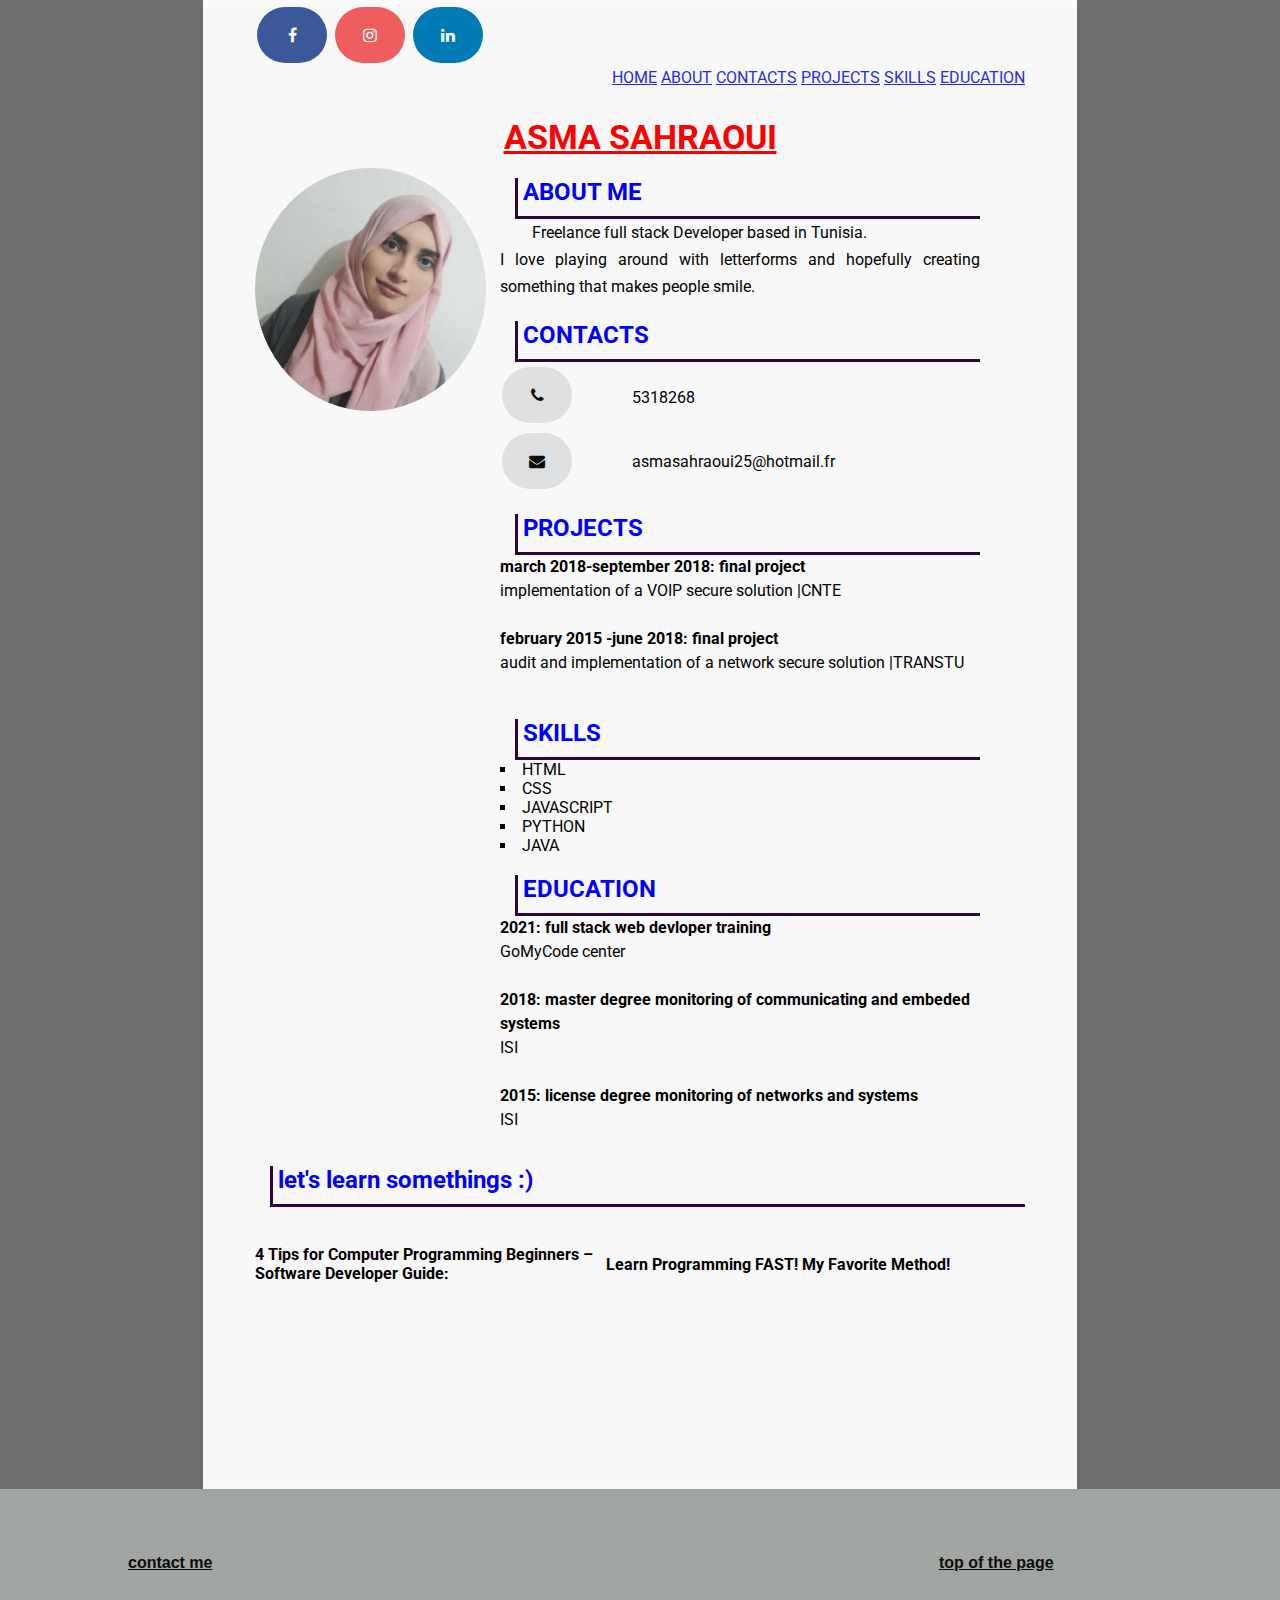
<file: workshop - html css/index.html>
<!DOCTYPE html>
<html lang="en">
  <head>
    <meta charset="UTF-8" />
    <meta http-equiv="X-UA-Compatible" content="IE=edge" />
    <link rel="stylesheet" href="css/styles.css" />
    <meta name="viewport" content="width=device-width, initial-scale=1.0" />
    <title>Document</title>
    <link rel="preconnect" href="https://fonts.googleapis.com" />
    <link rel="preconnect" href="https://fonts.gstatic.com" crossorigin />
    <!-- link pour importer le fontfamily roboto : -->
    <link
      href="https://fonts.googleapis.com/css2?family=Roboto:ital,wght@1,100&display=swap"
      rel="stylesheet"
    />
    <link
      rel="stylesheet"
      href="https://cdnjs.cloudflare.com/ajax/libs/font-awesome/4.7.0/css/font-awesome.min.css"
    />
  </head>

  <body>
    <div id="content">
      <!-- header section -->
      <header id="header">
        <section id="social-medias">
          <a
            href="https://www.facebook.com/profile.php?id=100009466028375"
            class="fa fa-facebook"
          ></a>
          <a
            href="https://www.instagram.com/asma_sahraoui/?hl=fr"
            class="fa fa-instagram"
          ></a>
          <a
            href="https://www.linkedin.com/in/asma-sahraoui-52618694"
            class="fa fa-linkedin"
          ></a>
        </section>
        <section id="nav">
          <ul>
            <li class="navbar"><a href="#">HOME</a></li>
            <li class="navbar"><a href="#about">ABOUT</a></li>
            <li class="navbar"><a href="#contact">CONTACTS</a></li>
            <li class="navbar"><a href="#projects">PROJECTS</a></li>
            <li class="navbar"><a href="#skills">SKILLS</a></li>
            <li class="navbar"><a href="#education">EDUCATION</a></li>
          </ul>
        </section>
        <h1 id="head"><span>ASMA SAHRAOUI</span></h1>
      </header>

      <!-- main section -->
      <main id="main">
        <img src="assets/asma.png" alt="my pic" id="my-pic" />

        <section id="info">
          <!-- about part -->
          <section id="about">
            <h2>ABOUT ME</h2>
            <p>
              Freelance full stack Developer based in Tunisia.<br />
              I love playing around with letterforms and hopefully creating
              something that makes people smile.
            </p>
          </section>

          <!-- contacts part -->
          <section id="contact">
            <h2>CONTACTS</h2>
            <div class="contacts-icons">
              <i class="fa fa-phone"></i><br />
              <i class="fa fa-envelope"></i>
            </div>

            <div class="contacts-coord">
              <p id="phone-number">5318268</p>
              <p id="mail">asmasahraoui25@hotmail.fr</p>
            </div>
          </section>
          <!-- project part -->
          <section id="projects">
            <h2>PROJECTS</h2>
            <dl>
              <dt>march 2018-september 2018: final project</dt>
              <dd>implementation of a VOIP secure solution |CNTE</dd>
              <dt>february 2015 -june 2018: final project</dt>
              <dd>
                audit and implementation of a network secure solution |TRANSTU
              </dd>
            </dl>
          </section>

          <!-- skills part -->
          <section id="skills">
            <h2>SKILLS</h2>
            <ul class="skill">
              <li>HTML</li>
              <li>CSS</li>
              <li>JAVASCRIPT</li>
              <li>PYTHON</li>
              <li>JAVA</li>
            </ul>
          </section>

          <!-- education part -->
          <section id="education">
            <h2>EDUCATION</h2>
            <dl>
              <dt>2021: full stack web devloper training</dt>
              <dd>GoMyCode center</dd>
              <dt>
                2018: master degree monitoring of communicating and embeded
                systems
              </dt>
              <dd>ISI</dd>
              <dt>2015: license degree monitoring of networks and systems</dt>
              <dd>ISI</dd>
            </dl>
          </section>
        </section>

        <!-- videos section :) -->
        <section>
          <h2>let's learn somethings :)</h2>
          <div id="video1">
            <h4>
              4 Tips for Computer Programming Beginners – Software Developer
              Guide:
            </h4>
            <iframe
              width="300"
              height="200"
              src="https://www.youtube.com/embed/1p5ERhluxd8"
              title="YouTube video player"
              frameborder="0"
              allow="accelerometer; autoplay; clipboard-write; encrypted-media; gyroscope; picture-in-picture"
              allowfullscreen
            ></iframe>
          </div>
          <div id="video2">
            <h4>Learn Programming FAST! My Favorite Method!</h4>
            <iframe
              width="300"
              height="200"
              src="https://www.youtube.com/embed/Mj3QejzYZ70"
              title="YouTube video player"
              frameborder="0"
              allow="accelerometer; autoplay; clipboard-write; encrypted-media; gyroscope; picture-in-picture"
              allowfullscreen
            ></iframe>
          </div>
        </section>
      </main>
    </div>
    <!-- footer section -->
    <footer id="footer">
      <a href="contact.html" id="contact-me">contact me</a>
      <a href="#header" id="top">top of the page</a>
    </footer>
  </body>
</html>
</file>
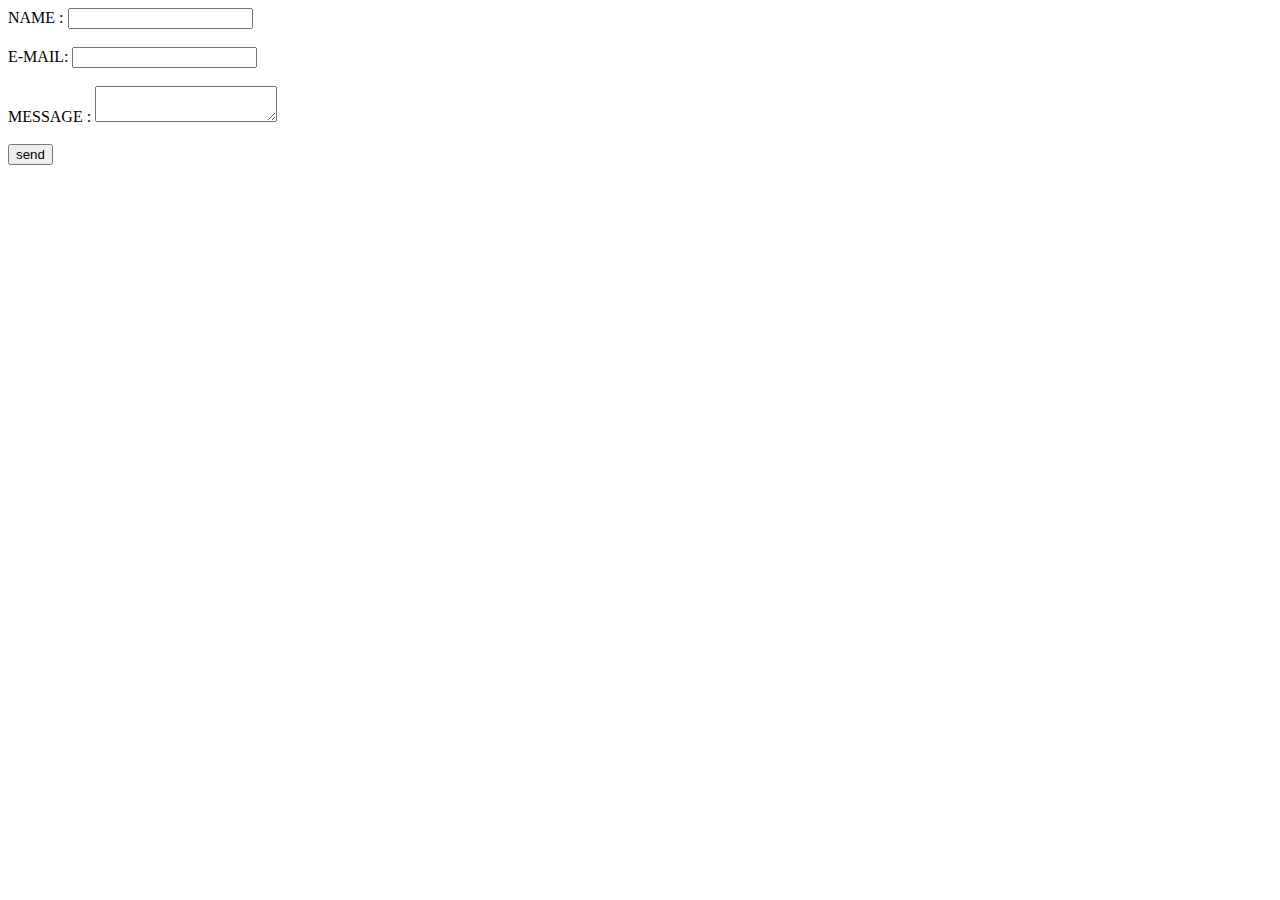
<file: workshop - html css/contact.html>
<!DOCTYPE html>
<html lang="en">
  <head>
    <meta charset="UTF-8" />
    <meta http-equiv="X-UA-Compatible" content="IE=edge" />
    <meta name="viewport" content="width=device-width, initial-scale=1.0" />
    <title>Document</title>
  </head>
  <body>
    <form action="" method="post">
      <div>
        <label for="name"> NAME :</label>
        <input type="text" id="name" name="user_name" />
      </div>
      <br />
      <div>
        <label for="mail">E-MAIL:</label>
        <input type="email" id="mail" name="user_mail" />
      </div>
      <br />
      <div>
        <label for="msg">MESSAGE :</label>
        <textarea id="msg" name="user_message"></textarea>
      </div>
      <br />
      <div class="button">
        <button type="submit">send</button>
      </div>
    </form>
  </body>
</html>
</file>
<file: workshop - html css/css/styles.css>
/*il faut reinitialiser margin et padding*/
* {
  margin: 0;
  padding: 0;
}

.fa {
  padding: 20px;
  font-size: 50px;
  width: 30px;
  text-align: center;
  text-decoration: none;
  margin: 5px 2px;
  border-radius: 60px;
}

.fa:hover {
  opacity: 0.7;
}

.fa-facebook {
  background: #3b5998;
  color: white;
}

.fa-linkedin {
  background: #007bb5;
  color: white;
}
.fa-instagram {
  background: #ee5e5e;
  color: white;
}

.fa-phone {
  background: #dedfe0;
  color: rgb(12, 12, 12);
}
.fa-envelope {
  background: #dedfe0;
  color: rgb(12, 12, 12);
}
h1 {
  text-align: center;
  color: red;
  text-decoration: underline;
  font-size: 2.1em;
  font-weight: bolder;
}
h2 {
  margin-left: 15px;
  color: blue;
  padding-left: 5px;
  padding-bottom: 10px;
  border-bottom: 3px solid rgb(43, 6, 59);
  border-left: 3px solid rgb(43, 6, 59);
}
p {
  text-align: justify;
  text-indent: 2em;
  line-height: 1.7em;
}
a {
  color: rgb(30, 44, 241);
}
a :hover {
  color: rgb(240, 78, 78);
}

body {
  margin: 0px 0;
  padding: 0;
  font-family: "roboto";
  background: rgb(108, 109, 108);
}
#content {
  padding: 0 50px 0 50px;
  width: 770px;
  margin: 0 auto;
  border: 2px solid rgb(250, 250, 248);
  background: rgb(248, 248, 248);
}
#nav {
  height: 50px;
  text-align: right;
}
.navbar {
  display: inline;
  top: 100px;
  width: 100%;
  width: 100px;
}
#head {
  height: 50px;
  text-align: center;
  font-weight: bold;
  color: red;
  text-decoration: underline;
  font-size: 2.1em;
  /* font-family: "Lucida Sans", "Lucida Sans Regular", "Lucida Grande",
    "Lucida Sans Unicode", Geneva, Verdana, sans-serif;
  font-size: 30px;
  color: rebeccapurple;
} */
}

#about,
#projects,
#contact,
#skills,
#education {
  padding: 10px;
}
.contacts-icons {
  width: 20%;
  height: 130px;
}
.contacts-coord {
  width: 50%;
}
#phone-number {
  line-height: 400%;
}
#mail {
  line-height: 400%;
}
.contacts-icons,
.contacts-coord {
  display: inline-block;
}
img {
  border-radius: 50%;
  width: 30%;
  height: 30%;
  padding: 0, 10px;
}

#info {
  width: 500px;
}
img,
#info {
  display: inline-block;
  vertical-align: top;
}

dd,
dt {
  line-height: 1.5;
}

dt {
  font-weight: bold;
}

dd {
  margin-bottom: 1.5rem;
}
.skill {
  list-style: square inside;
}
#video1,
#video2 {
  width: 45%;
  height: 54%;
  display: inline-block;
  vertical-align: middle;
  padding-top: 5%;
}
footer {
  height: 40%;
  margin: 0;
  padding: 5% 10% 5% 10%;
  background-color: rgb(161, 165, 161);
}
#top {
  text-align: right;
}
#contact-me,
#top {
  font-family: "Lucida Sans", "Lucida Sans Regular", "Lucida Grande",
    "Lucida Sans Unicode", Geneva, Verdana, sans-serif;
  font-weight: bold;
  color: #0c0c0c;
  width: 45%;
  height: 60%;
  display: inline-block;
}
</file>
